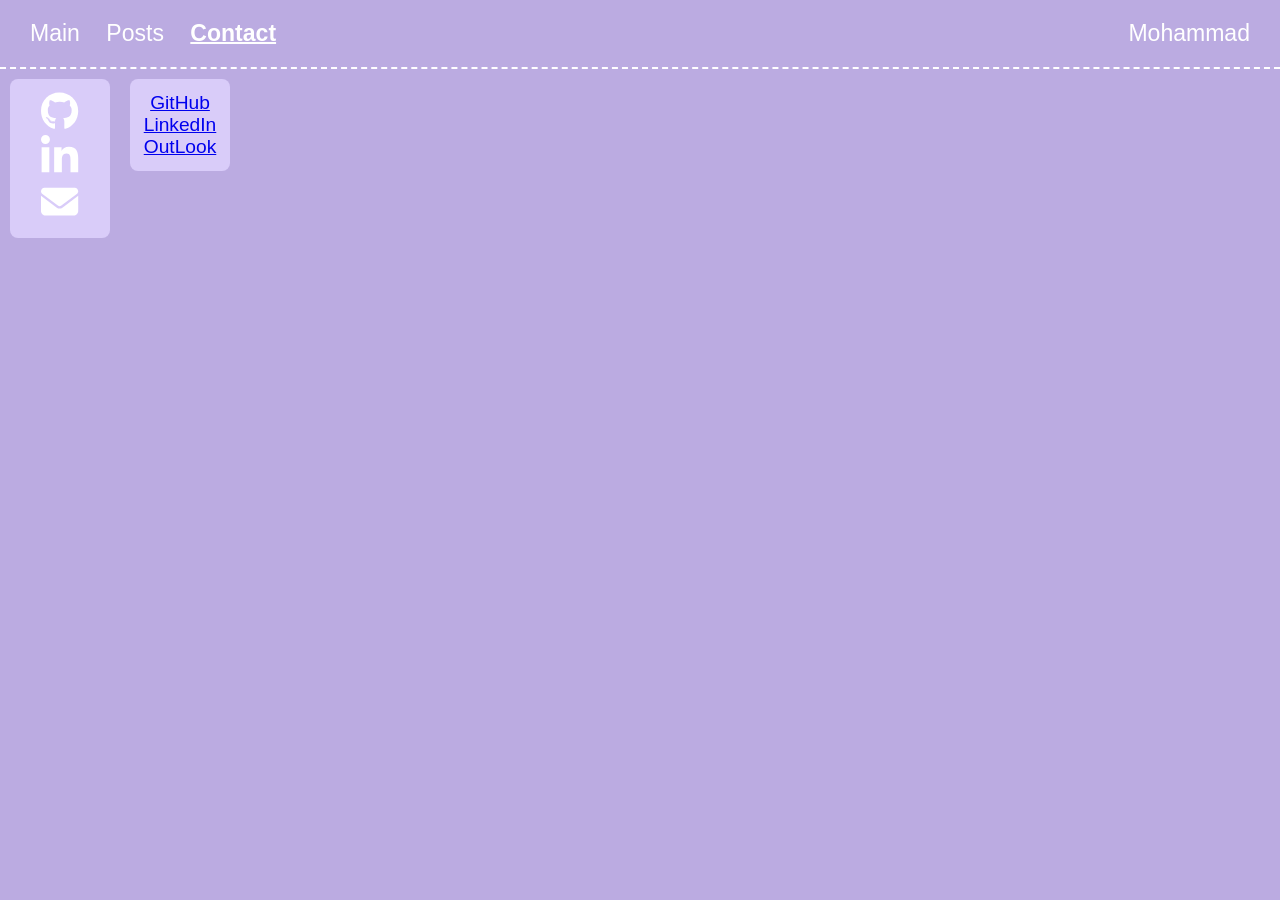
<file: contact.html>
<!doctype html>
<html lang="en">

<head>
    <title>Blog</title>
    <link rel="stylesheet" href="style.css">
    <meta name="viewport" content="width=device-width, initial-scale=1.0">
</head>
<body>
<header>
<script src="site.js"></script>
    <!--Navigation Bar-->
    <div class="navbar">
        <div class="links">
            <a href="index.html">Main</a>
            <a href="index.html">Posts</a>
            <a href="contact.html" class="active">Contact</a>
        </div>
        <!-- Button for owner which displays drop down menu for posting, will add proper login later -->
        <a href="#" class="owner" onclick="toggleDropdown()">
            <span class="full-title">Mohammad</span>
            <span class="short-title">≡</span>
        </a>
    </div>
    <!-- drop down menu -->
    <div id="dropdownMenu" class="dropdown-menu">
        <button onclick="showPostWindow()">Post</button>
    </div>

    <!-- post window with text box -->
    <div id="postWindow" class="post-window">
        <div class="post-content">
            <h2 style="margin-top: 0;">New Post</h2>
            <textarea id="postText" placeholder="Write your post here..."></textarea>
            <button onclick="post()">Post</button>
            <button onclick="closePostWindow()">Close</button>
        </div>
    </div>
</header>

<div class="contacts">
    <div class="contact-list">
        <a href="https://github.com/krypt0graphy" target="_blank" >
            <svg aria-hidden="true" focusable="false" class="icon" xmlns="http://www.w3.org/2000/svg" viewBox="0 0 496 512"  width=50% height=50%><!--!Font Awesome Free 6.6.0 by @fontawesome - https://fontawesome.com License - https://fontawesome.com/license/free Copyright 2024 Fonticons, Inc.--><path d="M165.9 397.4c0 2-2.3 3.6-5.2 3.6-3.3 .3-5.6-1.3-5.6-3.6 0-2 2.3-3.6 5.2-3.6 3-.3 5.6 1.3 5.6 3.6zm-31.1-4.5c-.7 2 1.3 4.3 4.3 4.9 2.6 1 5.6 0 6.2-2s-1.3-4.3-4.3-5.2c-2.6-.7-5.5 .3-6.2 2.3zm44.2-1.7c-2.9 .7-4.9 2.6-4.6 4.9 .3 2 2.9 3.3 5.9 2.6 2.9-.7 4.9-2.6 4.6-4.6-.3-1.9-3-3.2-5.9-2.9zM244.8 8C106.1 8 0 113.3 0 252c0 110.9 69.8 205.8 169.5 239.2 12.8 2.3 17.3-5.6 17.3-12.1 0-6.2-.3-40.4-.3-61.4 0 0-70 15-84.7-29.8 0 0-11.4-29.1-27.8-36.6 0 0-22.9-15.7 1.6-15.4 0 0 24.9 2 38.6 25.8 21.9 38.6 58.6 27.5 72.9 20.9 2.3-16 8.8-27.1 16-33.7-55.9-6.2-112.3-14.3-112.3-110.5 0-27.5 7.6-41.3 23.6-58.9-2.6-6.5-11.1-33.3 2.6-67.9 20.9-6.5 69 27 69 27 20-5.6 41.5-8.5 62.8-8.5s42.8 2.9 62.8 8.5c0 0 48.1-33.6 69-27 13.7 34.7 5.2 61.4 2.6 67.9 16 17.7 25.8 31.5 25.8 58.9 0 96.5-58.9 104.2-114.8 110.5 9.2 7.9 17 22.9 17 46.4 0 33.7-.3 75.4-.3 83.6 0 6.5 4.6 14.4 17.3 12.1C428.2 457.8 496 362.9 496 252 496 113.3 383.5 8 244.8 8zM97.2 352.9c-1.3 1-1 3.3 .7 5.2 1.6 1.6 3.9 2.3 5.2 1 1.3-1 1-3.3-.7-5.2-1.6-1.6-3.9-2.3-5.2-1zm-10.8-8.1c-.7 1.3 .3 2.9 2.3 3.9 1.6 1 3.6 .7 4.3-.7 .7-1.3-.3-2.9-2.3-3.9-2-.6-3.6-.3-4.3 .7zm32.4 35.6c-1.6 1.3-1 4.3 1.3 6.2 2.3 2.3 5.2 2.6 6.5 1 1.3-1.3 .7-4.3-1.3-6.2-2.2-2.3-5.2-2.6-6.5-1zm-11.4-14.7c-1.6 1-1.6 3.6 0 5.9 1.6 2.3 4.3 3.3 5.6 2.3 1.6-1.3 1.6-3.9 0-6.2-1.4-2.3-4-3.3-5.6-2z"/></svg>
        </a>
        <br>
        <a href="https://www.linkedin.com/in/mohammad-abubakr-8a65a9323/" target="_blank" >
            <svg aria-hidden="true" focusable="false" class="icon" xmlns="http://www.w3.org/2000/svg" viewBox="0 0 448 512"  width=50% height=50%><!--!Font Awesome Free 6.6.0 by @fontawesome - https://fontawesome.com License - https://fontawesome.com/license/free Copyright 2024 Fonticons, Inc.--><path d="M100.3 448H7.4V148.9h92.9zM53.8 108.1C24.1 108.1 0 83.5 0 53.8a53.8 53.8 0 0 1 107.6 0c0 29.7-24.1 54.3-53.8 54.3zM447.9 448h-92.7V302.4c0-34.7-.7-79.2-48.3-79.2-48.3 0-55.7 37.7-55.7 76.7V448h-92.8V148.9h89.1v40.8h1.3c12.4-23.5 42.7-48.3 87.9-48.3 94 0 111.3 61.9 111.3 142.3V448z"/></svg>
        </a>
        <br>
        <a href="mailto:mam4000@hw.ac.uk" target="_blank">
            <svg aria-hidden="true" focusable="false" class="icon" xmlns="http://www.w3.org/2000/svg" viewBox="0 0 512 512"  width=50% height=50%><!--!Font Awesome Free 6.6.0 by @fontawesome - https://fontawesome.com License - https://fontawesome.com/license/free Copyright 2024 Fonticons, Inc.--><path d="M48 64C21.5 64 0 85.5 0 112c0 15.1 7.1 29.3 19.2 38.4L236.8 313.6c11.4 8.5 27 8.5 38.4 0L492.8 150.4c12.1-9.1 19.2-23.3 19.2-38.4c0-26.5-21.5-48-48-48L48 64zM0 176L0 384c0 35.3 28.7 64 64 64l384 0c35.3 0 64-28.7 64-64l0-208L294.4 339.2c-22.8 17.1-54 17.1-76.8 0L0 176z"/></svg>
        </a>
    </div>
    <div class="contact-links">
        <a href="http://github.com/krypt0graphy" target="_blank">
            GitHub
        </a>
        <br>
        <a href="http://www.linkedin.com/in/mohammad-abubakr-8a65a9323/" target="_blank">
            LinkedIn
        </a>
        <br>
        <a href="mailto:mam4000@hw.ac.uk" target="_blank">
            OutLook
        </a>


    </div>
</div>
</body>



</html>
</file>
<file: style.css>
body {font: 1.2em "Trebuchet MS", sans-serif;
    margin: 0;
    padding: 0;
    text-align: center;
    background-color: #bbabe1;
}

/* Navigation bar style */
.navbar {
    height: 8%;
    max-width: 100%;
    font: 1.2em "Trebuchet MS", sans-serif;
    border: 0;
    border-bottom: dashed 2px white;
    display: flex;
    justify-content: space-between;
    align-items: center;
    padding: 10px 20px;
}
/* the style for the first 3 links*/

.link {
    display: flex;
    gap: 15px;
}
/* style for the link buttons */

.navbar a {
    color: white;
    padding: 10px;
    text-decoration: none;
}
/* on hover change color of button */

.navbar a:hover {
    color: #3000a2;
}
/* active tab's button is underlined, hardcoded into the html */

.navbar a.active {
    font-weight: bold;
    text-decoration: underline solid white 2px;
}

.owner .short-title {
    display: none; /* Hide the icon by default */
}
/* When the screen is too thin to display my name replace it with the second shorter title (burger menu button) */

@media (max-width: 600px) {
    .owner .full-title {
        display: none;
    }

    .owner .short-title {
        display: inline;
    }
}
/* Post window style, off by default, dims the background and is at the centre of the screen shows above other elements*/

.post-window  {
    display: none;
    position: fixed;
    top: 0;
    left: 0;
    width: 100%;
    height: 100%;
    background: rgba(0, 0, 0, 0.5);
    justify-content: center;
    align-items: center;
    z-index: 1000;
}

/* blank post window */

.post-content {
    background: #bbabe1;
    padding: 20px;
    border-radius: 8px;
    width: calc(100% - 40px);
    max-width: 400px;
    text-align: center;
    box-sizing: border-box;
}

/* the text box for the post menu*/
.post-content textarea {
    width: 100%;
    height: 100px;
    margin: 10px 0;
    font-size: 1em;
    border: 1px solid mediumpurple;
    border-radius: 4px;
    resize: none;
    background: #d9ccf9;
}
/* drop down menu, 50 pixels from the top and 20 from the right, shows above other elements */

.dropdown-menu {
    display: none;
    position: absolute;
    top: 50px;
    right: 2.5%;
    background-color: #d9ccf9;
    padding: 10px;
    border-radius: 8px;
    z-index: 1000;
    border: 1px solid mediumpurple;
}
/* the button styling inside the drop down menu */

.dropdown-menu button {
    background-color: #3000a2;
    color: white;
    border: none;
    border-radius: 4px;
    padding: 8px 16px;
    font-size: 1em;
    cursor: pointer;
    margin-bottom: 5px;
}
/* remove margin on last button */

.dropdown-menu button:last-child {
    margin-bottom: 0;
}

.contacts {
    display: flex;
}

.contact-list {
    background: #d9ccf9;
    padding: 1%;
    margin-top: 10px;
    margin-left: 10px;
    margin-right: 10px;
    border-radius: 8px;
    width: 100px;
    height: 100%;
    text-align: center;
    box-sizing: border-box;
}


.contact-list .icon {
    fill: white;

}

.contact-list li {
    list-style: none;

}
.contact-links {
    vertical-align: middle;
    justify-content: flex-end;
    background: #d9ccf9;
    padding: 1%;
    margin-top: 10px;
    margin-left: 10px;
    margin-right: 10px;
    border-radius: 8px;
    width: 100px;
    height: 100%;
    text-align: center;
    box-sizing: border-box;
}
</file>
